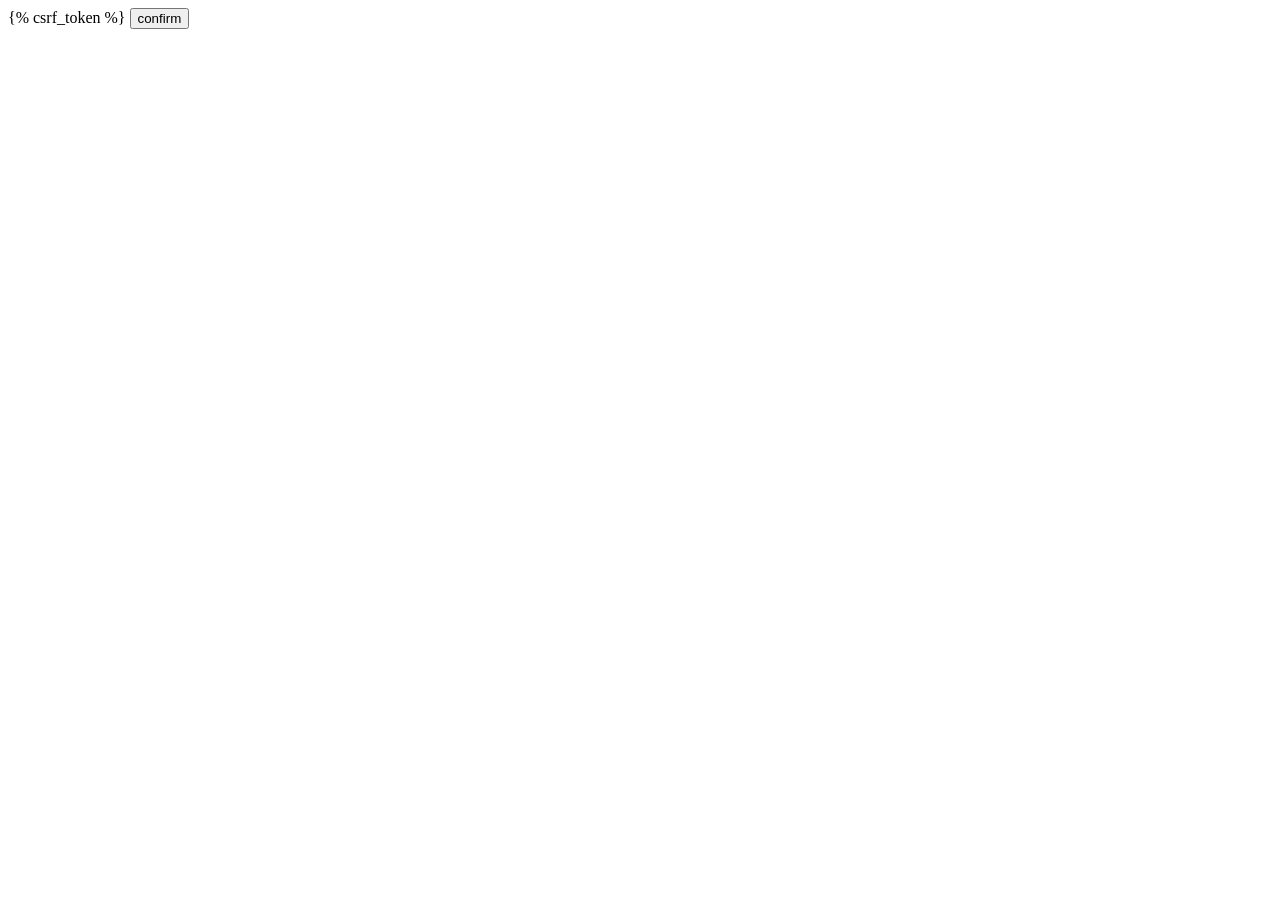
<file: app/templates/logout.html>
<!DOCTYPE html>
<html lang="en">
<head>
    <meta charset="UTF-8">
    <meta name="viewport" content="width=device-width, initial-scale=1.0">
    <title>logout</title>
</head>
<body>
    <form method='POST'>
        {% csrf_token %}
        <button type='submit'>confirm</button>
    </form>
</body>
</html>
</file>
